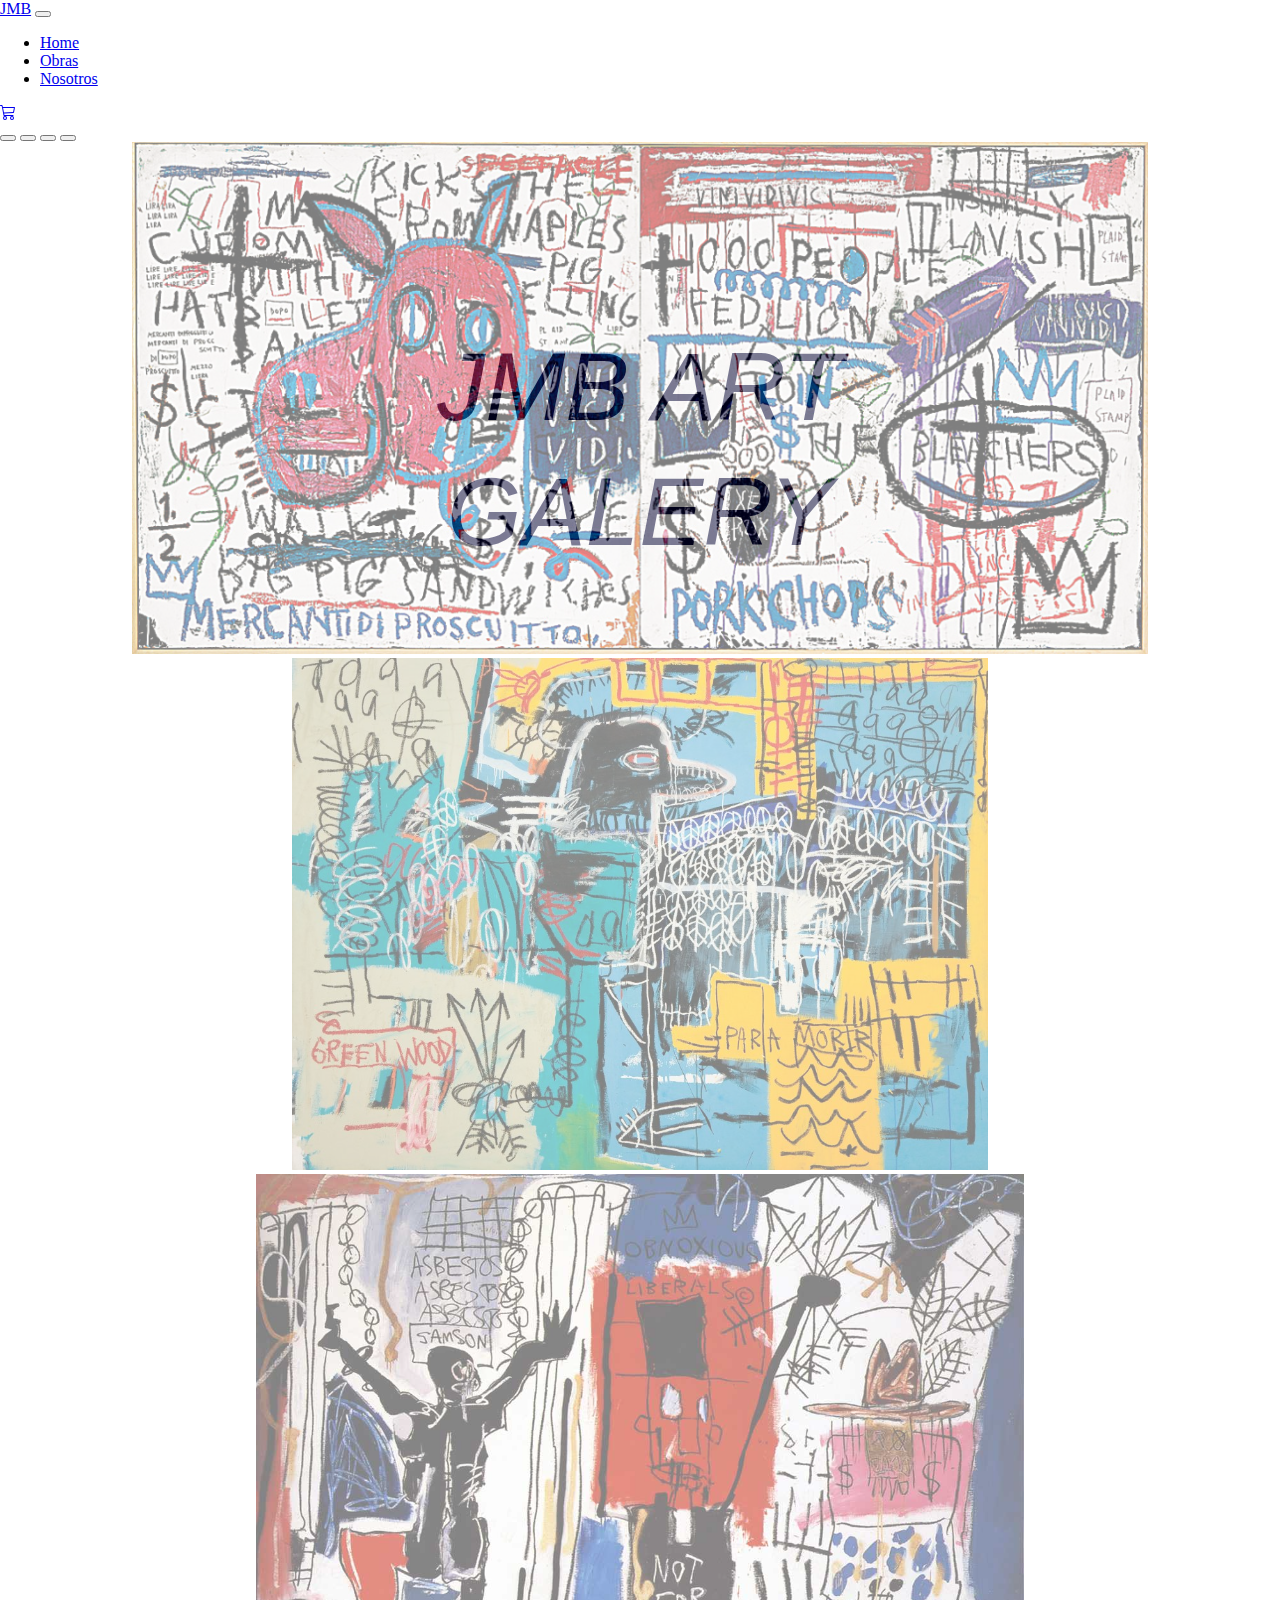
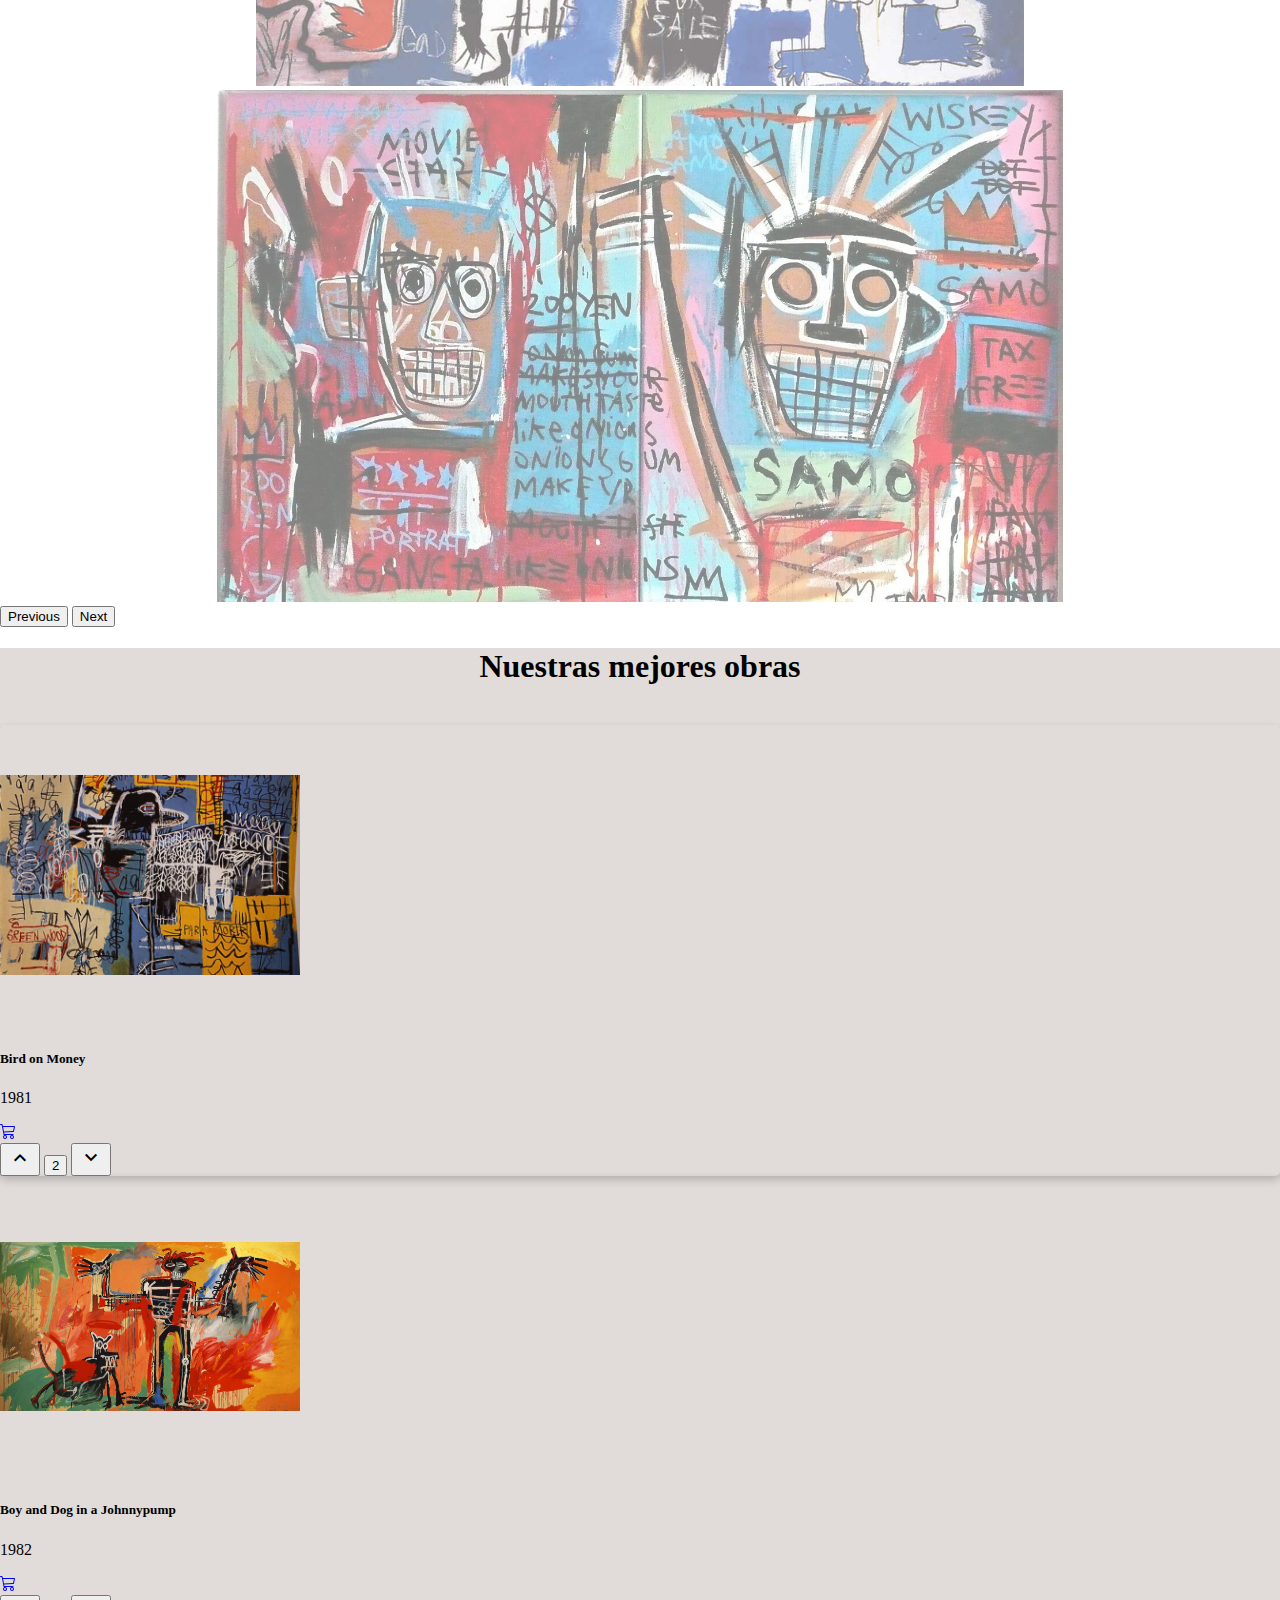
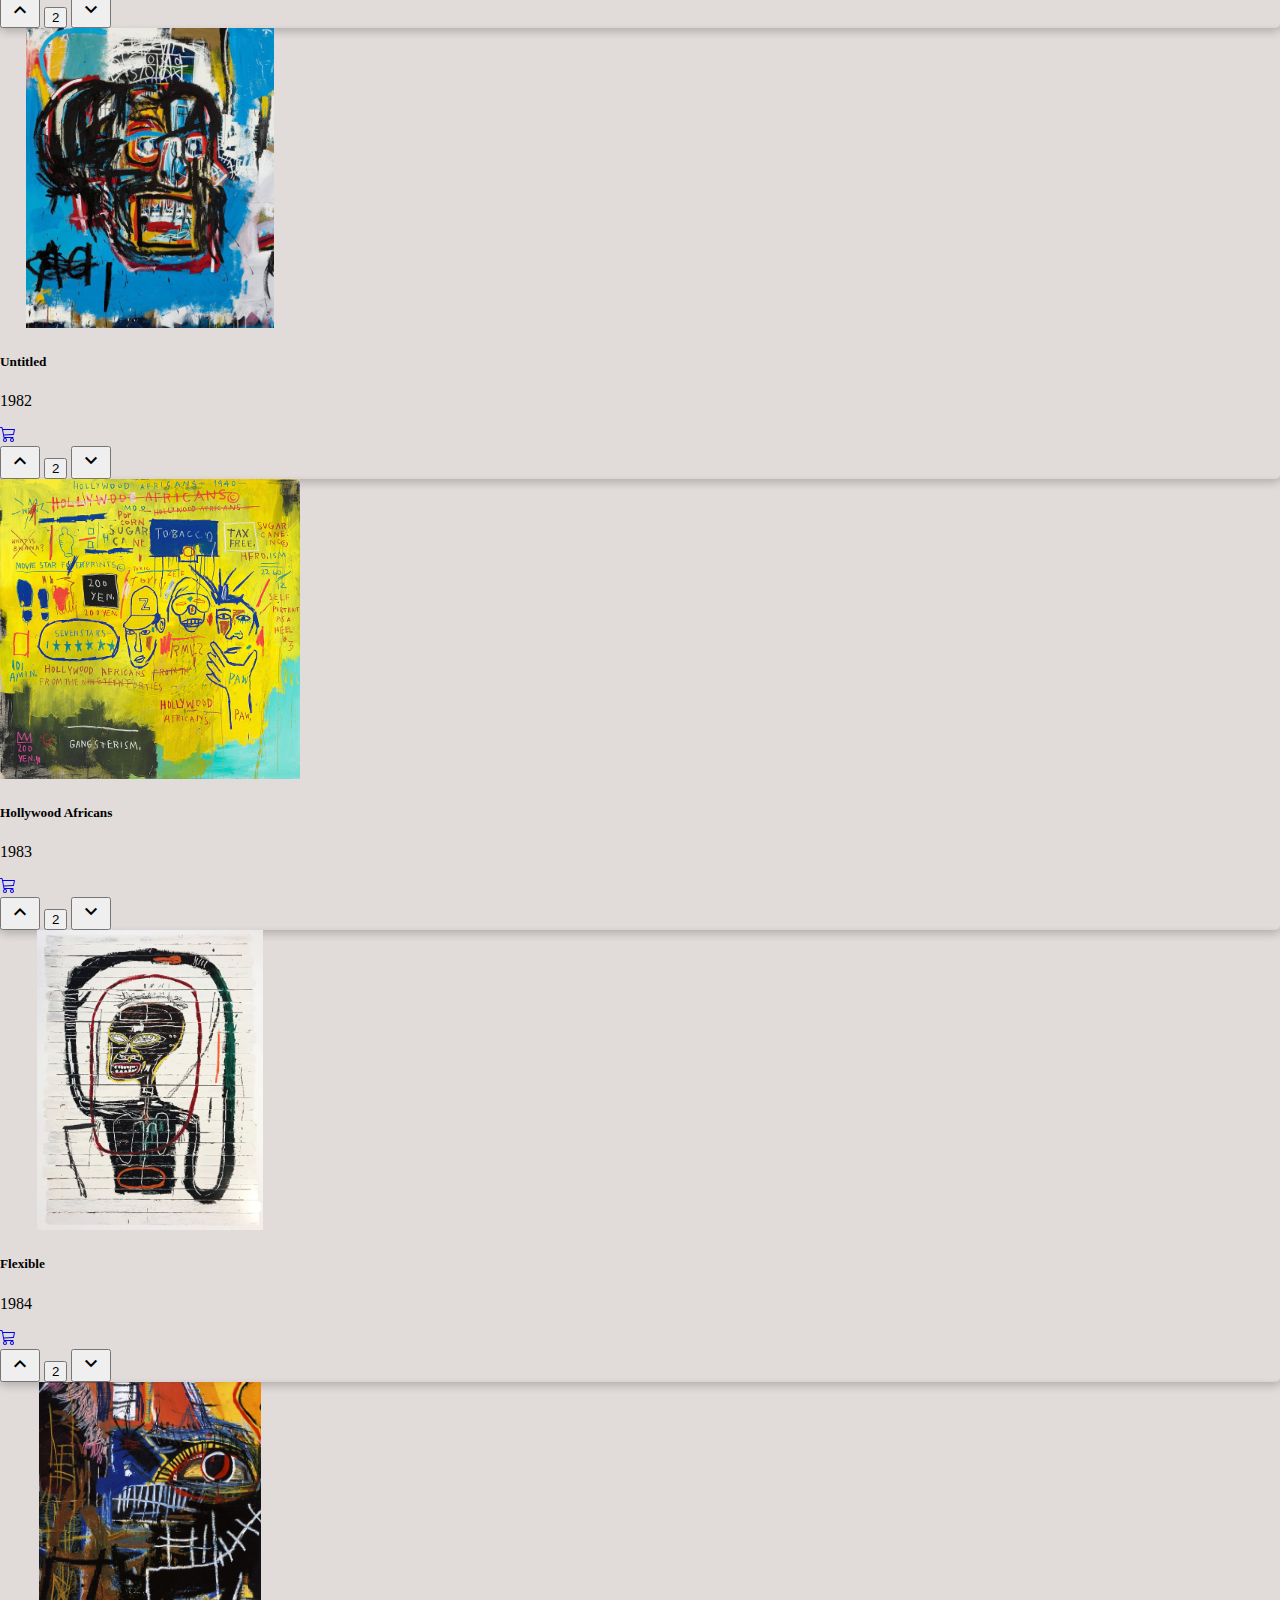
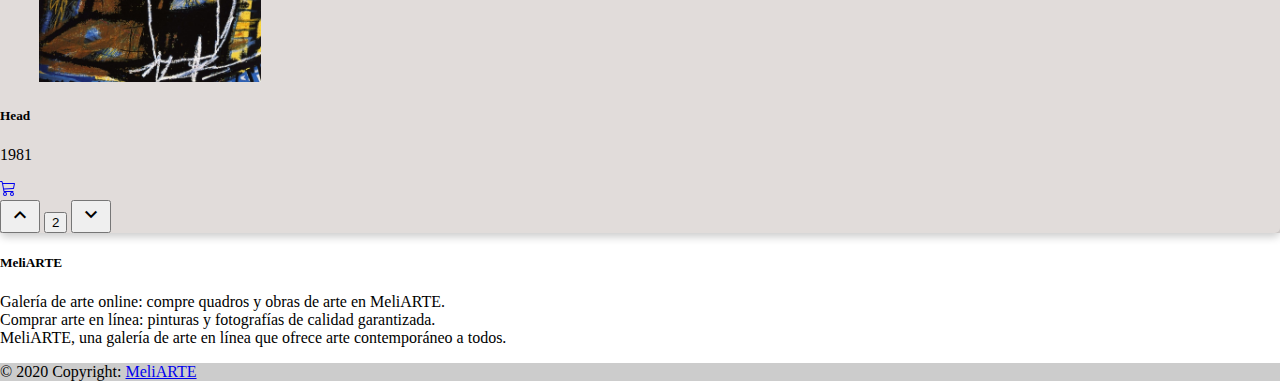
<file: meli/meli/index.html>
﻿<!DOCTYPE html>
<html>
<head>
    <meta charset="utf-8" />
    <title>JMBasquiat</title>
    <!--Css file import-->
    <link rel="stylesheet" href="main.css">
    <!--Bootstrap Css 'import'-->
    <link href="https://cdn.jsdelivr.net/npm/bootstrap@5.0.0-beta2/dist/css/bootstrap.min.css" rel="stylesheet" integrity="sha384-BmbxuPwQa2lc/FVzBcNJ7UAyJxM6wuqIj61tLrc4wSX0szH/Ev+nYRRuWlolflfl" crossorigin="anonymous">
    <script src="component.js"></script>
    <link href="https://fonts.googleapis.com/icon?family=Material+Icons" rel="stylesheet">
</head>
<body>
    <!--Solo un icono para desplegar el menú-->
    <nav class="navbar navbar-expand-lg navbar-dark bg-dark">
        <div class="container-fluid">
            <a class="navbar-brand" href="#">JMB</a>
            <button class="navbar-toggler" type="button" data-bs-toggle="collapse" data-bs-target="#navbarSupportedContent" aria-controls="navbarSupportedContent" aria-expanded="false" aria-label="Toggle navigation">
                <span class="navbar-toggler-icon"></span>
            </button>
            <div class="collapse navbar-collapse" id="navbarSupportedContent">
                <ul class="navbar-nav me-auto mb-2 mb-lg-0">
                    <li class="nav-item">
                        <a class="nav-link active" aria-current="page" href="#header">Home</a>
                    </li>
                    <li class="nav-item">
                        <a class="nav-link" href="#cards">Obras</a>
                    </li>
                    <li class="nav-item">
                        <a class="nav-link" href="#footer">Nosotros</a>
                    </li>
                </ul>
                <form class="d-flex">
                    <a href="#" class="btn btn-dark">
                        <svg xmlns="http://www.w3.org/2000/svg" width="16" height="16" fill="currentColor" class="bi bi-cart3" viewBox="0 0 16 16">
                        <path d="M0 1.5A.5.5 0 0 1 .5 1H2a.5.5 0 0 1 .485.379L2.89 3H14.5a.5.5 0 0 1 .49.598l-1 5a.5.5 0 0 1-.465.401l-9.397.472L4.415 11H13a.5.5 0 0 1 0 1H4a.5.5 0 0 1-.491-.408L2.01 3.607 1.61 2H.5a.5.5 0 0 1-.5-.5zM3.102 4l.84 4.479 9.144-.459L13.89 4H3.102zM5 12a2 2 0 1 0 0 4 2 2 0 0 0 0-4zm7 0a2 2 0 1 0 0 4 2 2 0 0 0 0-4zm-7 1a1 1 0 1 1 0 2 1 1 0 0 1 0-2zm7 0a1 1 0 1 1 0 2 1 1 0 0 1 0-2z" />
                        </svg>
                    </a>
                </form>
            </div>
        </div>
    </nav>
    <!--Carousel-->
    <section id="header">
        <!--Bootstrap Carousel-->
        <div id="carouselExampleControls" class="carousel slide" data-bs-ride="carousel">
            <div class="carousel-indicators">
                <button type="button" data-bs-target="#carouselExampleControls" data-bs-slide-to="0" class="active" aria-current="true" aria-label="Slide 1"></button>
                <button type="button" data-bs-target="#carouselExampleControls" data-bs-slide-to="1" aria-label="Slide 2"></button>
                <button type="button" data-bs-target="#carouselExampleControls" data-bs-slide-to="2" aria-label="Slide 3"></button>
                <button type="button" data-bs-target="#carouselExampleControls" data-bs-slide-to="3" aria-label="Slide 4"></button>
            </div>
            <div class="carousel-inner">
                <div class="title">JMB ART GALERY</div>
                <div class="carruDiv carousel-item active" data-bs-interval="10000">
                    <img src="images/carru1.jpg" class="carruImg d-block w-100 img-fluid" alt="Responsive image">
                </div>
                <div class="carruDiv carousel-item" data-bs-interval="20000">
                    <img src="images/carru2.jpg" class="carruImg d-block w-100 img-fluid" alt="Responsive image">
                </div>
                <div class="carruDiv carousel-item" data-bs-interval="30000">
                    <img src="images/carru3.jpg" class="carruImg d-block w-100 img-fluid" alt="Responsive image">
                </div>
                <div class="carruDiv carousel-item" data-bs-interval="40000">
                    <img src="images/carru5.jpg" class="carruImg d-block w-100 img-fluid" alt="Responsive image">
                </div>
            </div>
            <button class="carousel-control-prev" type="button" data-bs-target="#carouselExampleControls" data-bs-slide="prev">
                <span class="carousel-control-prev-icon" aria-hidden="true"></span>
                <span class="visually-hidden">Previous</span>
            </button>
            <button class="carousel-control-next" type="button" data-bs-target="#carouselExampleControls" data-bs-slide="next">
                <span class="carousel-control-next-icon" aria-hidden="true"></span>
                <span class="visually-hidden">Next</span>
            </button>
        </div>

    </section>

    <section id="cards">
        <!-- Cards -->
        <div class="container" id="container">
            <div class="row">
              <div class="col-12" style="text-align:center; margin-top:0.5em">
                <h1>Nuestras mejores obras</h1>
              </div>
            </div>
        </div>
        </br>
        <div class="row" id="rowObras">
        </div>
    </section>

    <script>
    //SE PODRIA HACER POR FILE
    var data = '[{"head":"Bird on Money","subheading":"1981","image":"./images/basquiat/cuadro1/obra.jpg"},{ "head":"Boy and Dog in a Johnnypump","subheading":"1982","image":"./images/basquiat/cuadro3/obraDog.jpg"},{"head":"Untitled","subheading":"1982","image":"./images/basquiat/cuadro2/obra.jpg"},{"head":"Hollywood Africans","subheading":"1983","image":"./images/basquiat/cuadro4/obra.jpg"},{"head":"Flexible","subheading":"1984","image":"./images/basquiat/cuadro5/obra.jpg"},{"head":"Head","subheading":"1981","image":"./images/basquiat/cuadro6/obra.jpg"}]';

    var my_data = JSON.parse(data);

    for(var x = 0; x < my_data.length; x++){
      var newDiv = document.createElement("o-card");
      newDiv.className = "col-sm-4";
      newDiv.setAttribute('heading',my_data[x].head);
      newDiv.setAttribute('subheading',my_data[x].subheading);
      newDiv.setAttribute('image',my_data[x].image);
      const body = document.querySelector('#rowObras');
      body.append(newDiv)
    }
    </script>
    <!-- Footer -->
    <footer id="footer" class="bg-light text-center text-lg-start">
        <!-- Grid container -->
        <div class="container p-4">
            <!--Grid row-->
            <div class="row">
                <!--Grid column-->
                <div class="col-lg-6 col-md-12 mb-4 mb-md-0">
                    <h5 class="text-uppercase">MeliARTE</h5>

                    <p>
                        Galería de arte online: compre quadros y obras de arte en MeliARTE.
                        <br />
                        Comprar arte en línea: pinturas y fotografías de calidad garantizada.
                        <br />
                        MeliARTE, una galería de arte en línea que ofrece arte contemporáneo a todos.
                    </p>
                </div>
                <!--Grid column-->
                <!--Grid column-->
            </div>
            <!--Grid row-->
        </div>
        <!-- Grid container -->
        <!-- Copyright -->
        <div class="text-center p-3" style="background-color: rgba(0, 0, 0, 0.2);">
            © 2020 Copyright:
            <a class="text-dark" href="https://github.com/parisote/meli-arte">MeliARTE</a>
        </div>
        <!-- Copyright -->

    </footer>
    <script src="https://cdn.jsdelivr.net/npm/bootstrap@5.0.0-beta2/dist/js/bootstrap.bundle.min.js" integrity="sha384-b5kHyXgcpbZJO/tY9Ul7kGkf1S0CWuKcCD38l8YkeH8z8QjE0GmW1gYU5S9FOnJ0" crossorigin="anonymous"></script>
    <script src="https://cdn.jsdelivr.net/npm/@popperjs/core@2.6.0/dist/umd/popper.min.js" integrity="sha384-KsvD1yqQ1/1+IA7gi3P0tyJcT3vR+NdBTt13hSJ2lnve8agRGXTTyNaBYmCR/Nwi" crossorigin="anonymous"></script>
    <script src="https://cdn.jsdelivr.net/npm/bootstrap@5.0.0-beta2/dist/js/bootstrap.min.js" integrity="sha384-nsg8ua9HAw1y0W1btsyWgBklPnCUAFLuTMS2G72MMONqmOymq585AcH49TLBQObG" crossorigin="anonymous"></script>
</body>
</html>
</file>
<file: meli/meli/main.css>
﻿html, body {
    margin: 0px;
    padding: 0px;
}

.title {
    position: absolute;
    top: 50%;
    left: 50%;
    transform: translate(-50%, -50%);
    font-size: 18px;
    font-family: 'Arial Black', sans-serif;
    font-size: 6em;
    font-style: italic;
    letter-spacing: 0em;
    line-height: 1.3em;
    text-align: center;
    color: #000033;
    padding: 0em;
}

.carruImg {
    opacity: 0.5;
    max-width: 100%;
    max-height: 32em;
    margin: 0px;
    padding: 0px;
}

.carouselExampleControls {
    width: 80%;
    box-shadow: 0 0px 0px 0 rgba(0, 0, 0, 0.2), 0 0px 0px 0 rgba(0, 0, 0, 0.19);
    margin-bottom: 0px;
}

.carruDiv {
    position: center;
    text-align: center;
}

.card {
    display: flex;
    box-shadow: 0 4px 8px 0 rgba(0,0,0,0.2);
    transition: 0.3s;
    border-radius: 5px;
}

.card-img-top {
    width: 300px;
    height: 300px;
    object-fit:contain;
}

.card:hover {
  box-shadow: 0 16px 32px 0 rgba(0.1,0.2,0.2,0.2);
}

#cards {
    background-color: #E1DCDA;
}

#cards2 {
    background-color: #E1DCDA;
}
</file>
